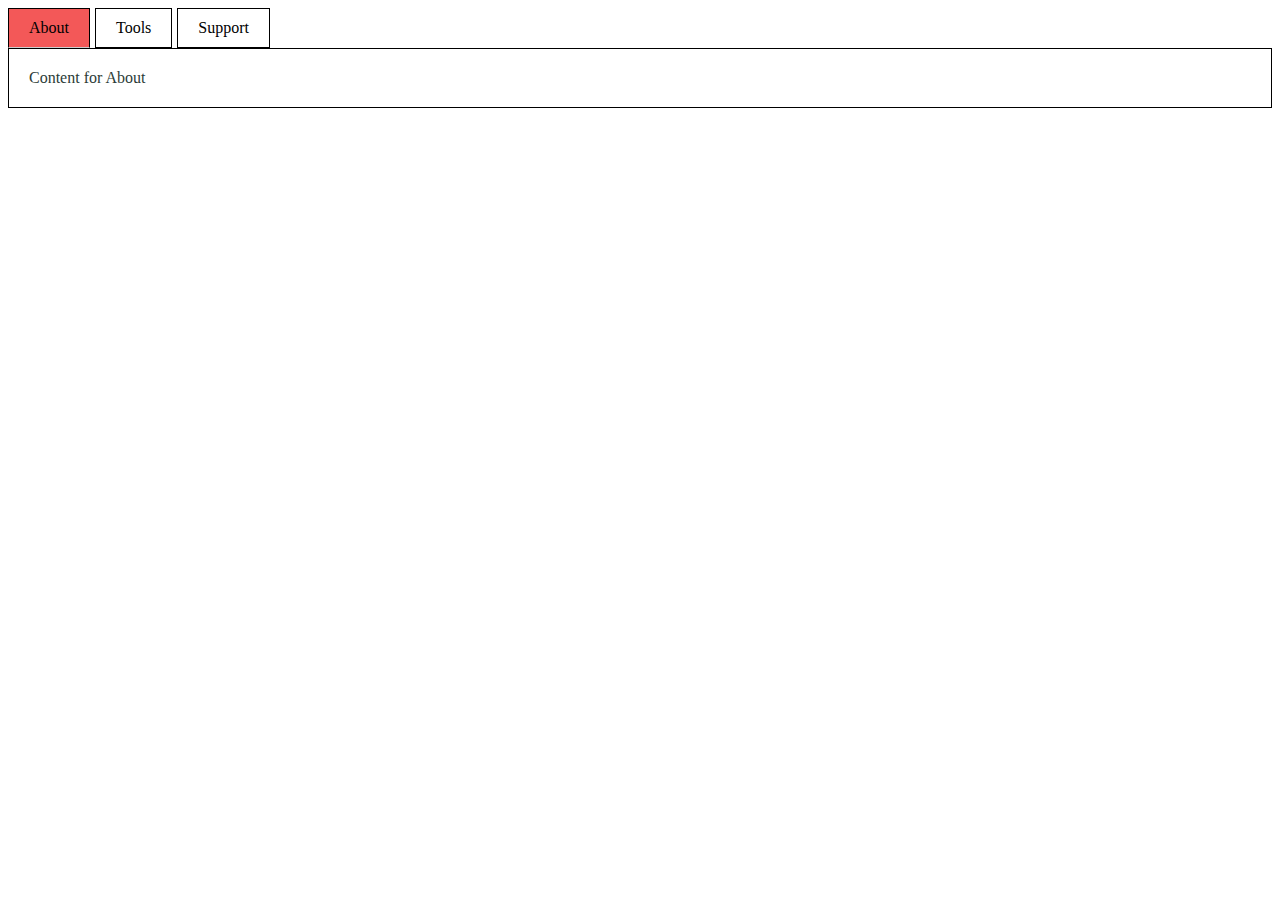
<file: task 13/index.html>
<!DOCTYPE html>
<html lang="en">
  <head>
    <meta charset="UTF-8" />
    <meta name="viewport" content="width=device-width, initial-scale=1.0" />
    <title>Tabbed Interface</title>
    <link rel="stylesheet" type="text/css" href="styles.css" />
  </head>
  <body>
    <div class="tabs">
      <div class="tab" data-tab="tab1">About</div>
      <div class="tab" data-tab="tab2">Tools</div>
      <div class="tab" data-tab="tab3">Support</div>
    </div>

    <div class="tab-content" id="tab1">About</div>
    <div class="tab-content" id="tab2">Tools</div>
    <div class="tab-content" id="tab3">Support</div>

    <script src="script.js"></script>
  </body>
</html>
</file>
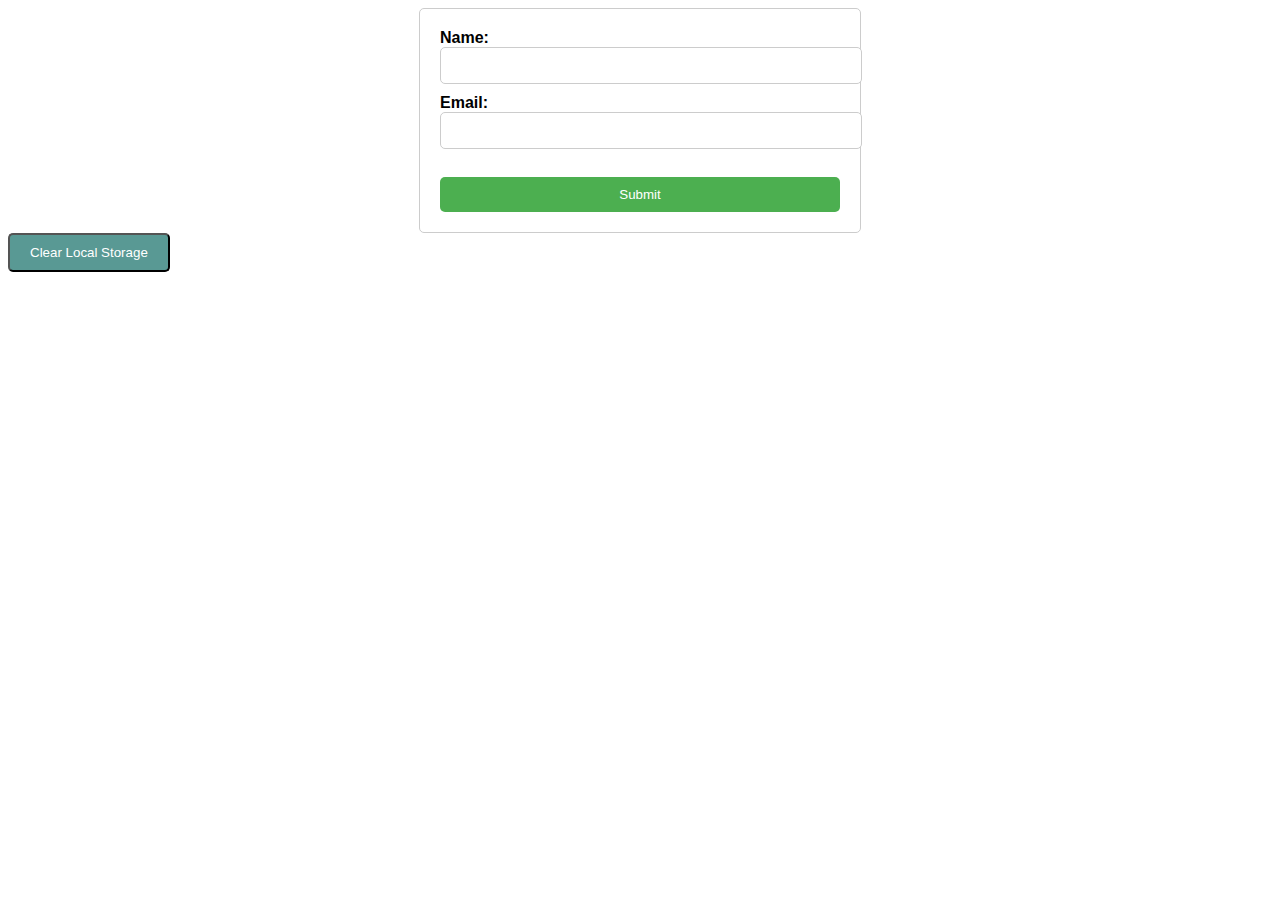
<file: task 14/index.html>
<!DOCTYPE html>
<html lang="en">
<head>
<meta charset="UTF-8">
<meta name="viewport" content="width=device-width, initial-scale=1.0">
<title>Form Auto-Save</title>
<link rel="stylesheet" type="text/css" href="styles.css">
</head>
<body>

<form id="myForm">
  <label for="name">Name:</label><br>
  <input type="text" id="name" name="name" value=""><br>
  <label for="email">Email:</label><br>
  <input type="email" id="email" name="email" value=""><br><br>
  <input type="submit" value="Submit">
</form>
<button id="clearButton">Clear Local Storage</button>

<script src="script.js"></script>

</body>
</html>
</file>
<file: task 13/styles.css>
.tabs {
  display: flex;
}

.tab {
  padding: 10px 20px;
  cursor: pointer;
  border: 1px solid #000000;
  margin-right: 5px;
}

.tab.active {
  background-color: #ee0b0baf;
  border-bottom: 1px solid #ccc;
}

.tab-content {
  display: none;
  padding: 20px;
  border: 1px solid #000000;
  color: rgb(44, 60, 55);
}

.tab-content.active {
  display: block;
}
</file>
<file: task 14/styles.css>
body {
  font-family: Arial;
}

form {
  max-width: 400px;
  margin: 0 auto;
  padding: 20px;
  border: 1px solid #ccc;
  border-radius: 5px;
}

label {
  font-weight: bold;
}

input[type="text"],
input[type="email"] {
  width: 100%;
  padding: 10px;
  margin-bottom: 10px;
  border: 1px solid #cccccc;
  border-radius: 5px;
}

input[type="submit"] {
  width: 100%;
  padding: 10px;
  background-color: #4caf50;
  color: white;
  border: none;
  border-radius: 5px;
  cursor: pointer;
}

input[type="submit"]:hover {
  background-color: #45a049;
}
#clearButton {
  display: inline-block;
  padding: 10px 20px;
  background-color: #599994;
  color: white;
  border-radius: 5px;
  cursor: pointer;
}

#clearButton:hover {
  background-color: #168d98;
}
</file>
